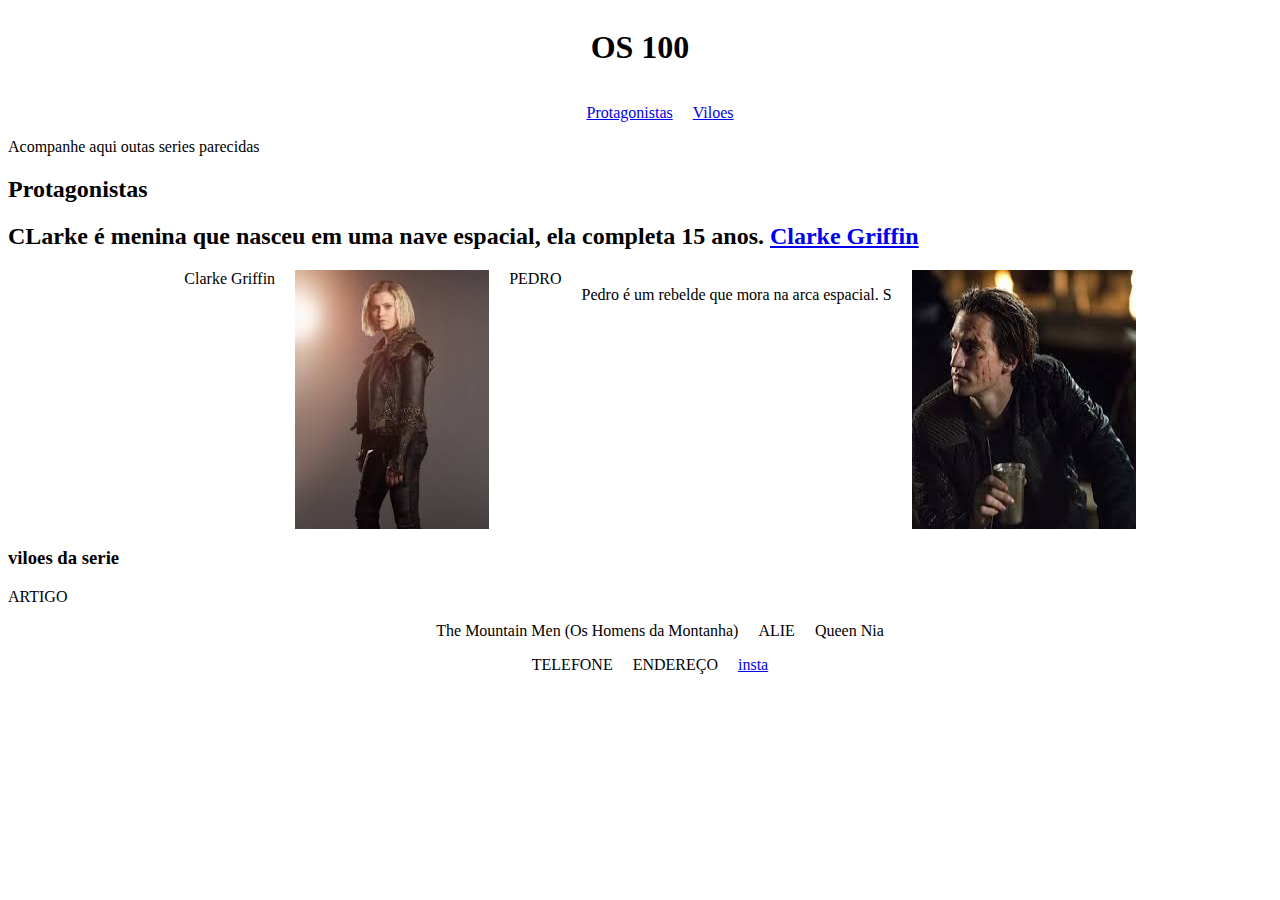
<file: DOUGLAS/aula-6/index.html>
<!DOCTYPE html>
<html lang="pt-br">
<head>
    <meta charset="UTF-8">
    <meta name="viewport" content="width=device-width, initial-scale=1.0">
    <link rel="stylesheet" href="./style.css">

    <title>SERIES</title>
</head>


<body>
    
    <header>
       
        <div>
            <h1> OS 100 </h1>
                <nav>
            <ul>
                <li> <a href="#secao-1"> Protagonistas</a> </li>
                <li> <a href="#secao-2"> Viloes</a> </li>
            </ul>
                </nav>
        </div>
        
    </header> 

    <main>

        <aside> Acompanhe aqui outas series parecidas  
            
        </aside>

        <section id="seçao-1">
            
            <h2 > Protagonistas </h2>
            
            <article> 
                <h2>CLarke é menina que nasceu em uma nave espacial, ela completa 15 anos. 
                    <a target="_blank" href="https://en.wikipedia.org/wiki/Clarke_Griffin"> Clarke Griffin  </a>
                </h2>

            </article>
        
            <ul>
                <li > Clarke Griffin </li>
                <img src="./img/Clarke Griffin.jpg">
                <li src="./img/Octavia Blake.jpg"> PEDRO</li>
                <article> 
                    <p> Pedro é um rebelde que mora na arca espacial. S </p>

                </article>
                <img src="./img/John Murphy.jpg" alt="">
            </ul>

        </section>
        <section id="secao-2">
                <h3> viloes da serie  </h3>
                <article> ARTIGO  </article> 
        
                <ul>
                    <li>The Mountain Men (Os Homens da Montanha)  </li>
                    <li> ALIE </li>
                    <li> Queen Nia  </li>
                </ul>
        </section>
    </main>

    <footer> 

        <ul>    
            <li>TELEFONE </li>
            <li>ENDEREÇO </li>
            <li> <a href="https://www.instagram.com/"> insta </li>
        </ul>
</footer>

</body>
</html>
</file>
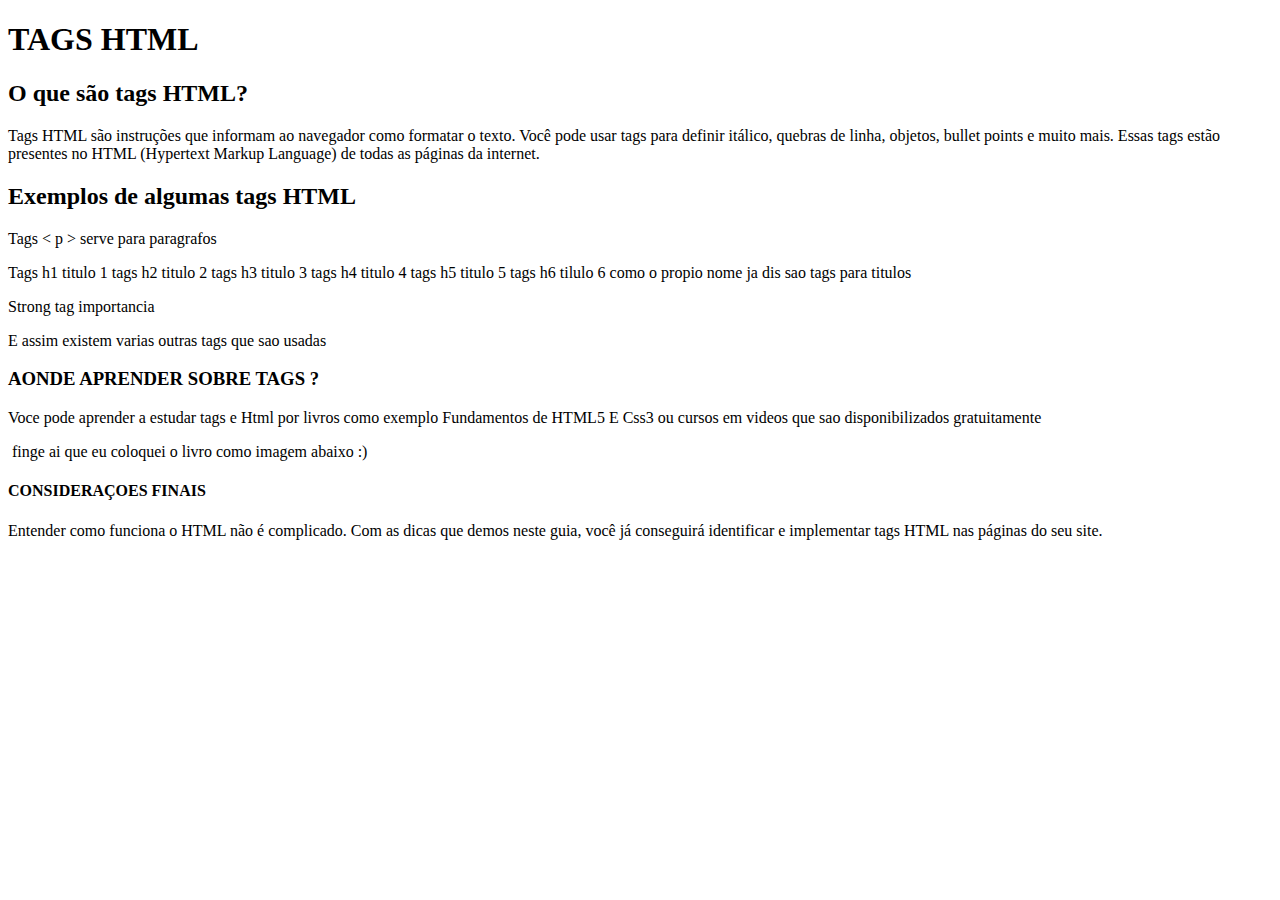
<file: DOUGLAS/aula-1/arvore.html>
<!DOCTYPE html>
<!--HTM 5 -->
<html lang="pt-br"> 
    <!--linguagem da regiao -->
<head>  
    <meta charset="UTF-8">
    <!-- Utf-8 codificaçao dos caracteres-->
    <meta name="viewport" content="width=device-width,initial-scale=1.0">
    <!--ajuste de tamanho para tela-->
    <title> Tags de HTML quais sao mais usadas  </title> 
    <!--titulo da tela -->
</head>
    <!--head conteudo da dela ( cabeçalho)-->
<body> 
    <!--corpo conteudo -->
    <h1> TAGS HTML </h1>
    <!-- h1 é titulo -->
     <h2> O que são tags HTML? </h2>
     <!--sub titolo -->
     <p> Tags HTML são instruções que informam ao navegador como formatar o texto. Você pode usar tags para definir itálico, quebras de linha, objetos, bullet points e muito mais.
        Essas tags estão presentes no HTML (Hypertext Markup Language) de todas as páginas da internet. </p>
     <!--sub titolo -->

     <h2> Exemplos de algumas tags HTML </h2>
     <p>    
        <P> Tags  &lt p &gt  serve para paragrafos </p> 
        <p> Tags h1 titulo 1 tags h2 titulo 2 tags h3 titulo 3 tags h4 titulo 4 tags h5 titulo 5 tags h6 tilulo 6 como o propio nome ja dis sao tags para titulos </p>
        <p> Strong tag importancia  </p>
        <p> E assim existem varias outras tags que sao usadas </p>
    </p>

    <h3> AONDE APRENDER SOBRE TAGS ?   </h3>
    <p> Voce pode aprender a estudar tags e Html por livros como exemplo Fundamentos de HTML5 E Css3 ou cursos em videos que sao disponibilizados gratuitamente </p>
    <Img> finge ai que eu coloquei o livro como imagem abaixo :)  </Img>
   
    <h4> CONSIDERAÇOES FINAIS </h4>    
    <P> Entender como funciona o HTML não é complicado. Com as dicas que demos neste guia, você já conseguirá identificar e implementar tags HTML nas páginas do seu site.

        

     </P>    
    

</body>
</html>
</file>
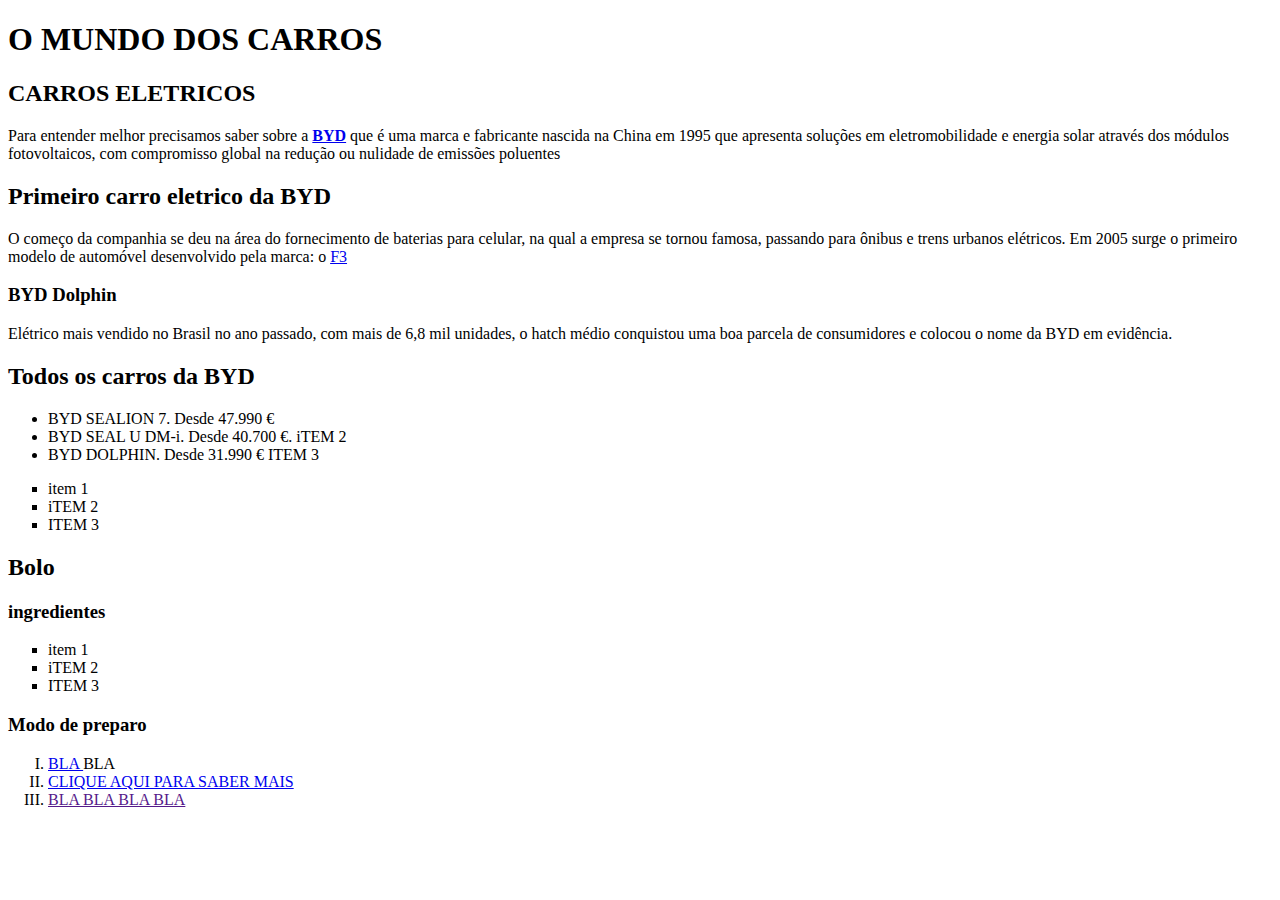
<file: DOUGLAS/aula-2/aula_2.html>
<!DOCTYPE html>
<html lang="pt-br">
<head>
    <meta charset="UTF-8">
    <meta name="viewport" content="width=device-width, initial-scale=1.0">
    <title> CARROS ELETRICOS  </title>
</head>
<body>
    <h1> O MUNDO DOS CARROS  </h1>
    
    <h2> CARROS ELETRICOS </h2>
    <p> Para entender melhor precisamos saber sobre a <a href="https://www.byd.com/br?utm_source=google&utm_medium=pmax&utm_campaign=byd-trafego-consideracao-pmax-line-up&utm_content=line-up-versao-1&gad_source=1&gclid=EAIaIQobChMI3PSKx8X2igMVOSVECB1XnQmWEAAYASAAEgIFUvD_BwE" target="_blank"><strong>BYD</strong></a>  que é uma marca e fabricante nascida na China em 1995 que apresenta soluções em eletromobilidade e energia solar através dos módulos fotovoltaicos, com compromisso global na redução ou nulidade de emissões poluentes </p>
    
    <h2> Primeiro carro eletrico da BYD </h2>
    <p>  O começo da companhia se deu na área do fornecimento de baterias para celular, na qual a empresa se tornou famosa, passando para ônibus e trens urbanos elétricos. Em 2005 surge o primeiro modelo de automóvel desenvolvido pela marca: o <a href="https://autoclub.app/blog/en/byd-f3-sees-prices-increase-by-approximately-80000-pounds/" target="_blank">F3</a></p>
    

    <h3> BYD Dolphin </h3>
    <p> Elétrico mais vendido no Brasil no ano passado, com mais de 6,8 mil unidades, o hatch médio conquistou uma boa parcela de consumidores e colocou o nome da BYD em evidência. </p>

    <h2> Todos os carros da  BYD </h2>
    <ul type=> 
        <!--lISTA NAO ORDENADA quando nao importa as ordens --> 
        <li> BYD SEALION 7. Desde 47.990 €  </li>
        <li> BYD SEAL U DM-i. Desde 40.700 €. iTEM 2 </li>
        <li> BYD DOLPHIN. Desde 31.990 € ITEM 3 </li> 
    </ul>
    

    <ul type="square"> 
        <!--lISTA NAO ORDENADA quando nao importa as ordens --> 
        <li> item 1 </li>
        <li> iTEM 2 </li>
        <li> ITEM 3 </li> 
    </ul>


    <!--
    FORMATAÇAO DE TEXTO 
    Strong  == negrito 
    em == Italico 
    del == Deletado 
    ins == inserido 
    mark == marca texto 
    span == formatar de outro jeito 
    sup / sub superior e sobreescrito   
    -->

    <H2> Bolo  </H2>
    <h3> ingredientes </h3>
    
    <ul type="square"> 
        <!--lISTA NAO ORDENADA quando nao importa as ordens --> 
        <li> item 1 </li>
        <li> iTEM 2 </li>
        <li> ITEM 3 </li> 
    </ul>
    
    <h3 > Modo de preparo  </h3>

    <!--lISTA ordenadas Quando tem ordens  --> 
    <ol type="I"> 
        <li> <a href="https://ge.globo.com/"  target=" _blank "> BLA   </a>BLA  </li>
        <!-- tag <a> serve para lincar 
            Para abrir uma nova guia sem fechar a pagina inicial use a target="_blank"-->
        <li> <a href="https://motor1.uol.com.br/features/546328/lista-carros-mais-caros-mundo/" target="_blank"> CLIQUE AQUI PARA SABER MAIS </a>  </li>
        <li> <a href="">BLA BLA BLA BLA</a>  </li>

    </ol>

    <dl> 
    
    </dl>

</body>

</html>
</file>
<file: DOUGLAS/aula-6/style.css>
div{
    
    display: flex;
    flex-direction: column;

}

h1{
    text-align: center  
}

ul{
    gap: 20px;
    display: flex;
    justify-content: center;
    list-style:none;

}
</file>
